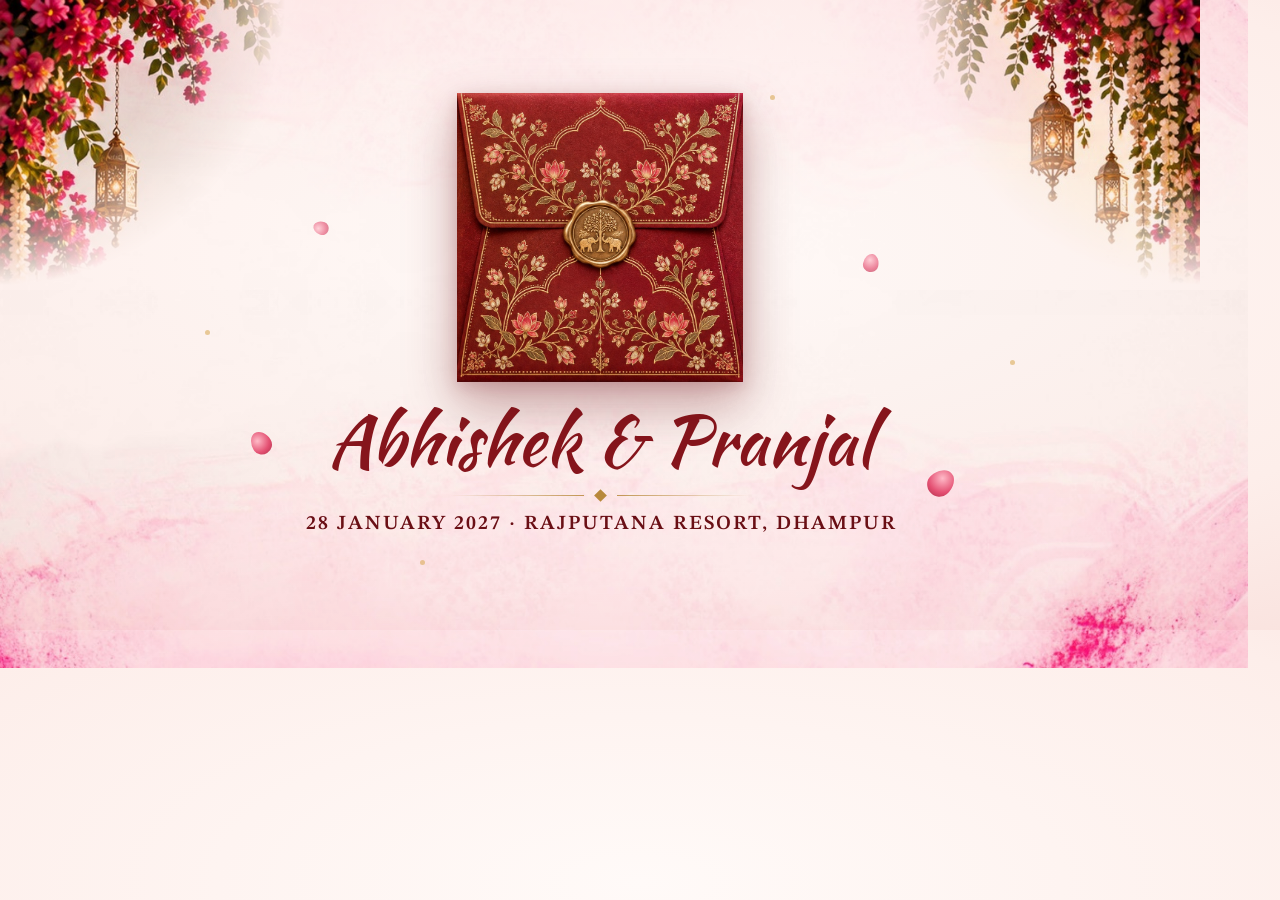
<file: src/share-card.html>
<!doctype html>
<!-- Source for assets/og-image.jpg (the WhatsApp / social link preview).
     Rendered at 1200×630 by a headless browser; edit and re-render if details change. -->
<html lang="en">
<head>
<meta charset="utf-8">
<link rel="stylesheet" href="https://fonts.googleapis.com/css2?family=Kaushan+Script&family=STIX+Two+Text:wght@400;600&display=block">
<style>
  html, body { margin: 0; }
  body {
    width: 1200px; height: 630px; overflow: hidden; position: relative;
    background: radial-gradient(120% 95% at 50% 40%, #fffaf8 0%, #fdeeea 55%, #f6d7d3 100%);
    font-family: "STIX Two Text", Georgia, serif; color: #86151c;
  }
  .wash { position: absolute; left: -4%; right: -4%; height: 60%; background: url("../assets/wash.jpg") center bottom / cover no-repeat; mix-blend-mode: multiply; }
  .wash--b { bottom: -6%; opacity: .95; }
  .wash--t { top: -10%; opacity: .45; transform: scaleY(-1); }
  /* bougainvillea + lanterns from the card's own scene, faded into the corners */
  .corner { position: absolute; top: 0; width: 330px; height: 330px; background: url("../assets/scene.jpg") no-repeat; background-size: 900px auto; mix-blend-mode: multiply; }
  .corner--l { left: 0; background-position: 0 0; -webkit-mask: radial-gradient(120% 120% at 0 0, #000 45%, transparent 72%); mask: radial-gradient(120% 120% at 0 0, #000 45%, transparent 72%); }
  .corner--r { right: 0; background-position: 100% 0; -webkit-mask: radial-gradient(120% 120% at 100% 0, #000 45%, transparent 72%); mask: radial-gradient(120% 120% at 100% 0, #000 45%, transparent 72%); }
  .stack { position: absolute; inset: 0; display: flex; flex-direction: column; align-items: center; justify-content: center; text-align: center; }
  .env { width: 286px; height: auto; display: block; filter: drop-shadow(0 22px 26px rgba(110, 15, 21, .32)) drop-shadow(0 5px 8px rgba(110, 15, 21, .2)); }
  .names { margin: 22px 0 0; font-family: "Kaushan Script", cursive; font-size: 70px; line-height: 1.05; }
  .rule { display: flex; align-items: center; gap: 12px; width: 300px; margin: 14px 0 12px; }
  .rule::before, .rule::after { content: ""; flex: 1; height: 1.5px; background: linear-gradient(90deg, rgba(184,137,58,0), rgba(184,137,58,.85)); }
  .rule::after { background: linear-gradient(90deg, rgba(184,137,58,.85), rgba(184,137,58,0)); }
  .rule i { width: 9px; height: 9px; transform: rotate(45deg); background: #b8893a; }
  .when { margin: 0; font-size: 20px; font-weight: 600; letter-spacing: .1em; padding-left: .1em; text-transform: uppercase; color: #6a0f15; }
  .petal { position: absolute; width: 22px; height: 26px; border-radius: 50% 50% 50% 50% / 60% 60% 40% 40%; background: radial-gradient(circle at 40% 35%, #ffb3c2, #e0365e 60%, #a3102f); opacity: .85; }
  .dust { position: absolute; width: 5px; height: 5px; border-radius: 50%; background: #d7a64c; opacity: .55; }
</style>
</head>
<body>
  <div class="wash wash--t"></div>
  <div class="wash wash--b"></div>
  <div class="corner corner--l"></div>
  <div class="corner corner--r"></div>
  <span class="petal" style="left:250px;top:430px;transform:rotate(-32deg) scale(.9)"></span>
  <span class="petal" style="left:930px;top:470px;transform:rotate(48deg) scale(1.1)"></span>
  <span class="petal" style="left:860px;top:250px;transform:rotate(12deg) scale(.7);opacity:.6"></span>
  <span class="petal" style="left:310px;top:215px;transform:rotate(-70deg) scale(.6);opacity:.55"></span>
  <span class="dust" style="left:205px;top:330px"></span><span class="dust" style="left:1010px;top:360px"></span>
  <span class="dust" style="left:420px;top:560px"></span><span class="dust" style="left:770px;top:95px"></span>
  <div class="stack">
    <img class="env" src="../assets/envelope.jpg" alt="">
    <p class="names">Abhishek &amp; Pranjal</p>
    <span class="rule"><i></i></span>
    <p class="when">28 January 2027 · Rajputana Resort, Dhampur</p>
  </div>
</body>
</html>
</file>
